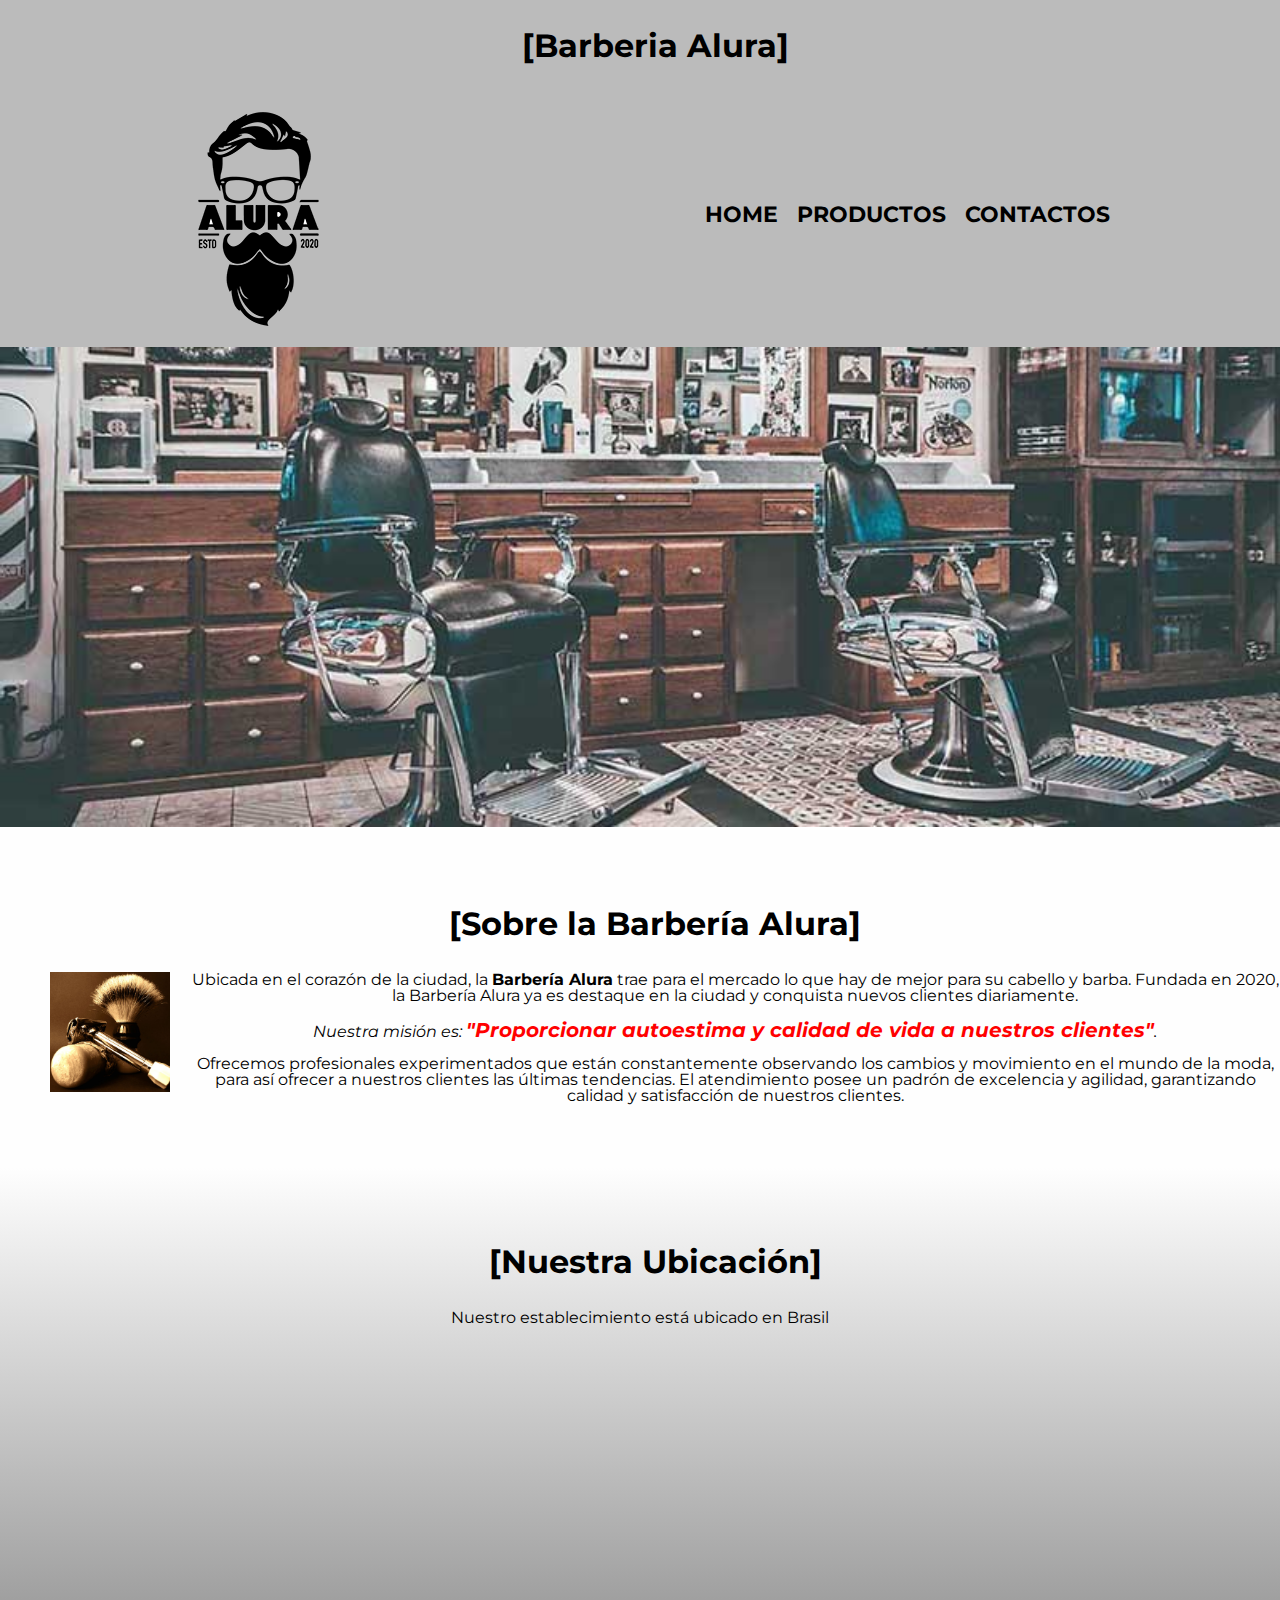
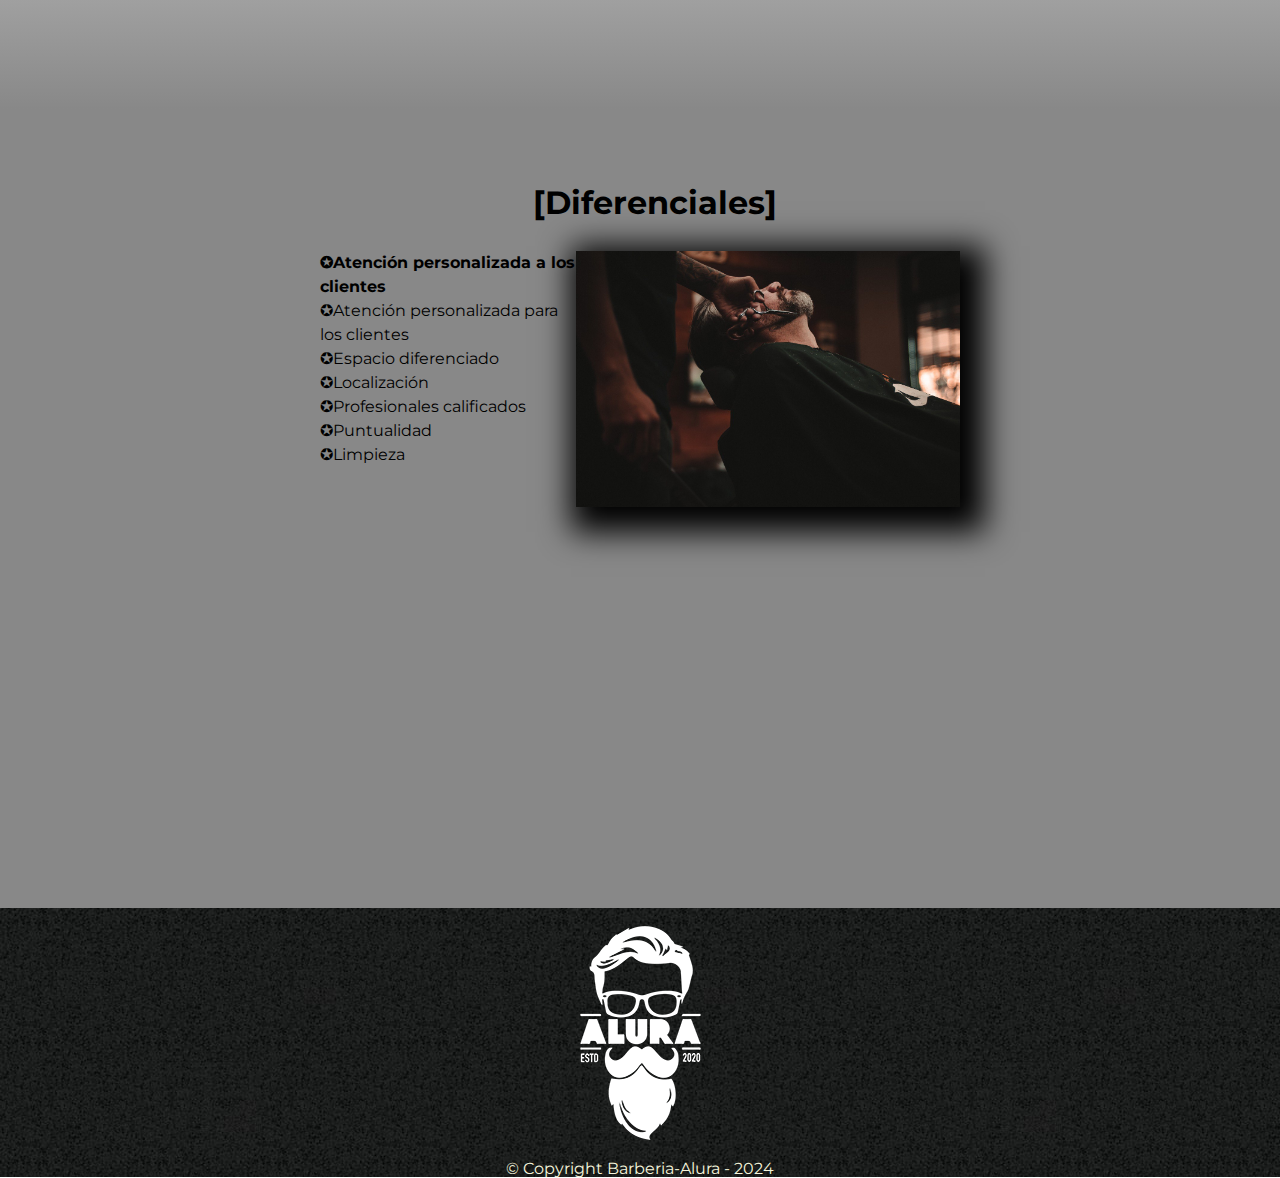
<file: index.html>
<!DOCTYPE html>

<html lang="es">
<head>
    <meta charset="UTF-8"> 
    <meta name="viewport" content="width=device-width"> <!-- Cosas para el diseño responsive-->

    <title>Barbería Alura</title>
    <link rel="stylesheet" href="styles_home.css">
    <link rel="stylesheet" href="styles_productos.css"/>
    <link rel="stylesheet" href="reset.css">
    <link rel="preconnect" href="https://fonts.googleapis.com">
    <link rel="preconnect" href="https://fonts.gstatic.com" crossorigin>
    <link href="https://fonts.googleapis.com/css2?family=Montserrat:ital,wght@0,100..900;1,100..900&display=swap" rel="stylesheet">
   
</head>

<body>

    <header>
        <h1 class="titulo_principal">Barberia Alura</h1>

            <div class="caja">
                <h1><img src="imagenes/logo.png"></h1>
                <nav>
                    <ul>
                        <li><a href="index.html">Home</a></li>
                        <li><a href="productos.html">Productos</a></li>
                        <li><a href="contacto.html">Contactos</a></li>
                    </ul>
                </nav>
            </div>
    </header>

    <img class="banner" src="banner/banner.jpg"/>

    <main>
    <section class="principal">

        <h2 class="titulo_principal">Sobre la Barbería Alura</h1> 

        <img class="utensilios" src="imagenes/utensilios[1].jpg" alt="utensilios de un barbero ">

        <p>Ubicada en el corazón de la ciudad, la <strong>Barbería Alura</strong> trae para el mercado lo que hay de mejor para su cabello y barba. Fundada en 2020, la Barbería Alura ya es destaque en la ciudad y conquista nuevos clientes diariamente.</p>

        <p><em>Nuestra misión es: <strong class="p_principal">"Proporcionar autoestima y calidad de vida a nuestros clientes"</strong>.</em></p>
    
        <p>Ofrecemos profesionales experimentados que están constantemente observando los cambios y movimiento en el mundo de la moda, para así ofrecer a nuestros clientes las últimas tendencias. El atendimiento posee un padrón de excelencia y agilidad, garantizando calidad y satisfacción de nuestros clientes.</p> 
    </section>

    <section class="mapa">
        <h3 class="titulo_principal">Nuestra Ubicación</h3>
        <p>Nuestro establecimiento está ubicado en Brasil</p>
        <div class="mapa_contenido">
        <iframe src="https://www.google.com/maps/embed?pb=!1m18!1m12!1m3!1d3656.407977726843!2d-46.63721302378732!3d-23.589697062635473!2m3!1f0!2f0!3f0!3m2!1i1024!2i768!4f13.1!3m3!1m2!1s0x94ce5bd9bb943bf5%3A0x6f642995c970f0fe!2scaelum%20alura!5e0!3m2!1ses!2scr!4v1708554057094!5m2!1ses!2scr" width="100%" height="300" style="border:0;" allowfullscreen="" loading="lazy" referrerpolicy="no-referrer-when-downgrade"></iframe>
        </div>
    </section>
    
    <section class="diferenciales">
    <h3 class="titulo_principal">Diferenciales</h3>

    <div class="contenido_diferenciales">
    <ul class="items_lista">
        <li class="items">Atención personalizada a los clientes</li>
        <li class="items">Atención personalizada para los clientes</li>
        <li class="items">Espacio diferenciado</li>
        <li class="items">Localización</li>
        <li class="items">Profesionales calificados</li>
        <li class="items">Puntualidad</li>
        <li class="items">Limpieza</li>
    </ul><img src="diferenciales/diferenciales.jpg" class="imagen_diferenciales">
    </div>
    <div class="video">
        <iframe width="100%" height="315" src="https://www.youtube.com/embed/v9pxGpqcA64?si=IRsSmkye7o3cbvJ7" title="YouTube video player" frameborder="0" allow="accelerometer; autoplay; clipboard-write; encrypted-media; gyroscope; picture-in-picture; web-share" allowfullscreen></iframe>
        </div>
    </section>

    

    </main>

    <footer>
        <img src="imagenes/logo-blanco.png">
        <p>&copy Copyright Barberia-Alura - 2024</p>
    </footer>
    
</body>
</html>
</file>
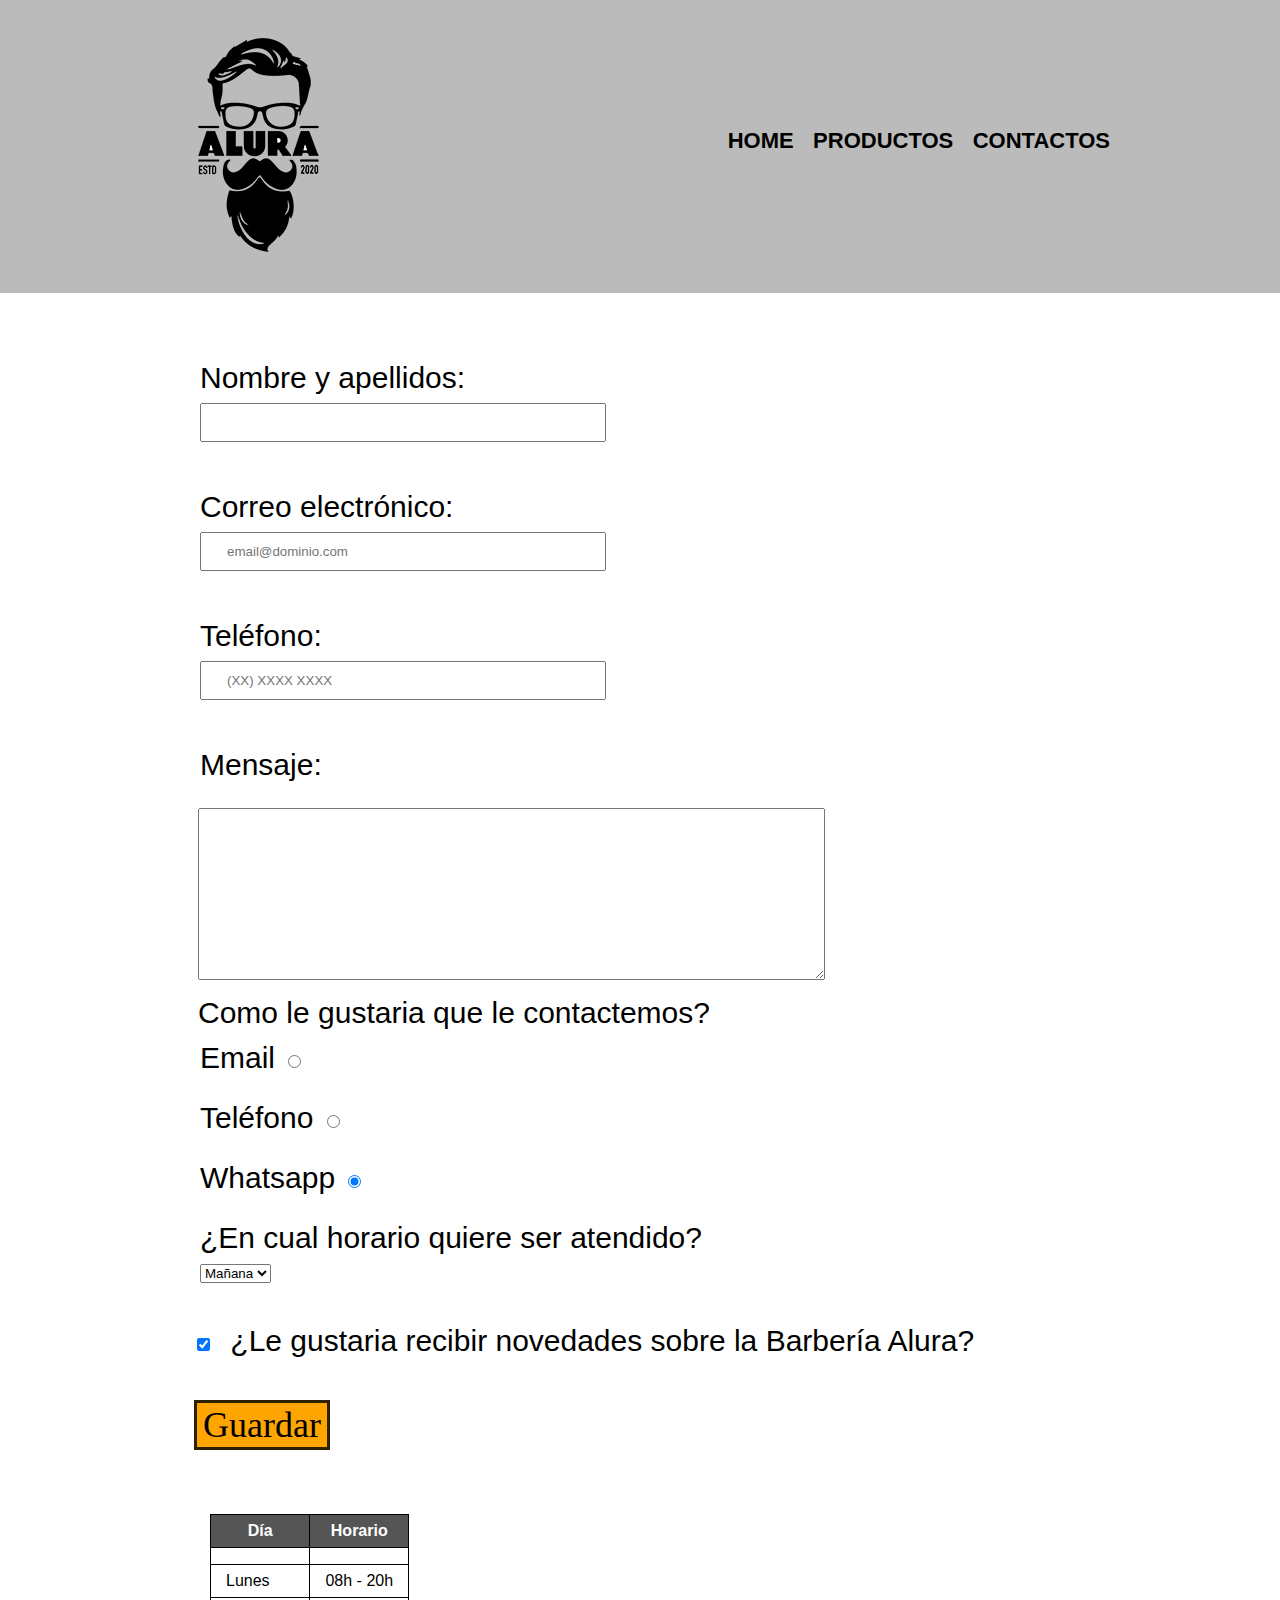
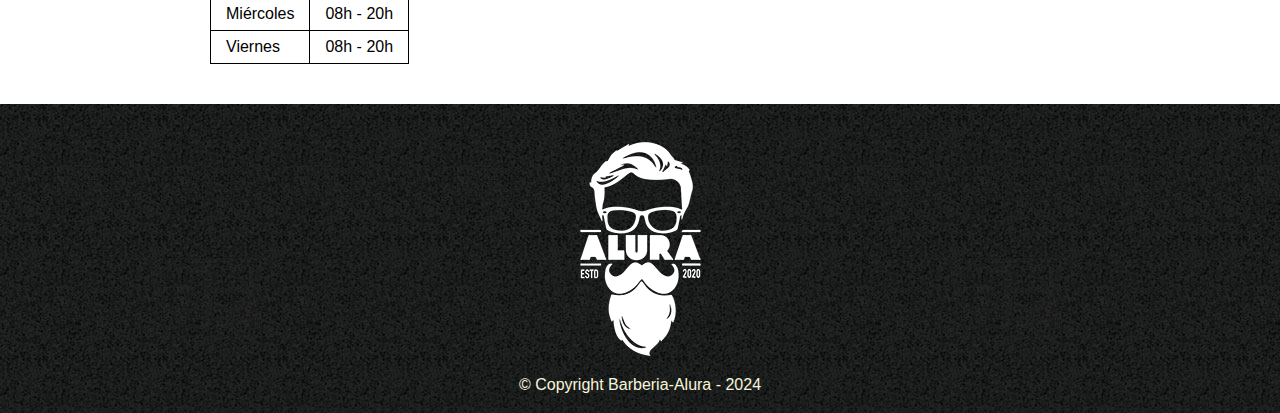
<file: contacto.html>
<!DOCTYPE html>

<html lang="es">

<head>
    <meta charset="UTF-8">

    <title>Contactos - Barbería Alura</title>
    <link rel="stylesheet" href="reset.css">
    <link rel="stylesheet" href="styles_productos.css">
    <link rel="stylesheet" href="styles_contactos.css">
</head>

<body>
    <header>
        <div class="caja">
            <h1><img src="imagenes/logo.png" alt="Logo de la Barbería Alura"></h1>
            <nav>
                <ul>
                    <li><a href="index.html">Home</a></li>
                    <li><a href="productos.html">Productos</a></li>
                    <li><a href="contacto.html">Contactos</a></li>
                </ul>
            </nav>
        </div>
    </header>
    <main>
        <form action="" method="post" class="form-pruebas">
            <label for="name_input">Nombre y apellidos:
            <input required type="text" id="name_input" class="input_container"/>
            </label>

            <label for="correo_input">Correo electrónico:
            <input required type="email" id="correo_input" class="input_container" placeholder="email@dominio.com"/>
            </label>

            <label for="telef_input">Teléfono:
            <input required type="tel" id="telef_input" class="input_container" placeholder="(XX) XXXX XXXX"/>
            </label>

            <label for="messaje_input">Mensaje:</label>
            <textarea cols="70" rows="10" type="text" id="messaje_input"></textarea>
           
            <fieldset>
            <legend class="p_contact">Como le gustaria que le contactemos?</legend>
            <label for="radio_input">Email
            <input type="radio" id="radio_input" value="Email" name="contacto"/></label>
            <label for="radio_input">Teléfono
            <input type="radio" id="radio_input" value="Telefono" name="contacto"/></label>
            <label for="radio_input">Whatsapp
            <input type="radio" id="radio_input" value="Whatsapp" name="contacto" checked/></label>
            </fieldset>

            <fieldset class="form-pruebas">
            <p>¿En cual horario quiere ser atendido?</p>
            <select name="" id="">
                <option value="Mañana">Mañana</option>
                <option value="Tarde">Tarde</option>
                <option value="Noche">Noche</option>
            </select>
            </fieldset>
            
            <fieldset>
            <input type="checkbox" id="input_checkbox" checked>
            <p id="input_checkbox">¿Le gustaria recibir novedades sobre la Barbería Alura?</p>
            </fieldset>

            <input type="submit" value="Guardar" class="button" id="submit_input"/>
        </form>

        <table>
            <thead>
                <tr>
                    <th>Día</th>
                    <th>Horario</th>
                </tr>
            </thead>
            <tbody>
            <tr>
                <td></td>
                <td></td>
            </tr>
            <tr>
                <td>Lunes</td>
                <td>08h - 20h</td>
            </tr>
            <tr>
                <td>Miércoles</td>
                <td>08h - 20h</td>
            </tr>
            <tr>
                <td>Viernes</td>
                <td>08h - 20h</td>
            </tr>
            </tbody>
        </table>

    </main>
    <footer>
        <img src="imagenes/logo-blanco.png">
        <p>&copy Copyright Barberia-Alura - 2024</p>
    </footer>
</body>

</html>
</file>
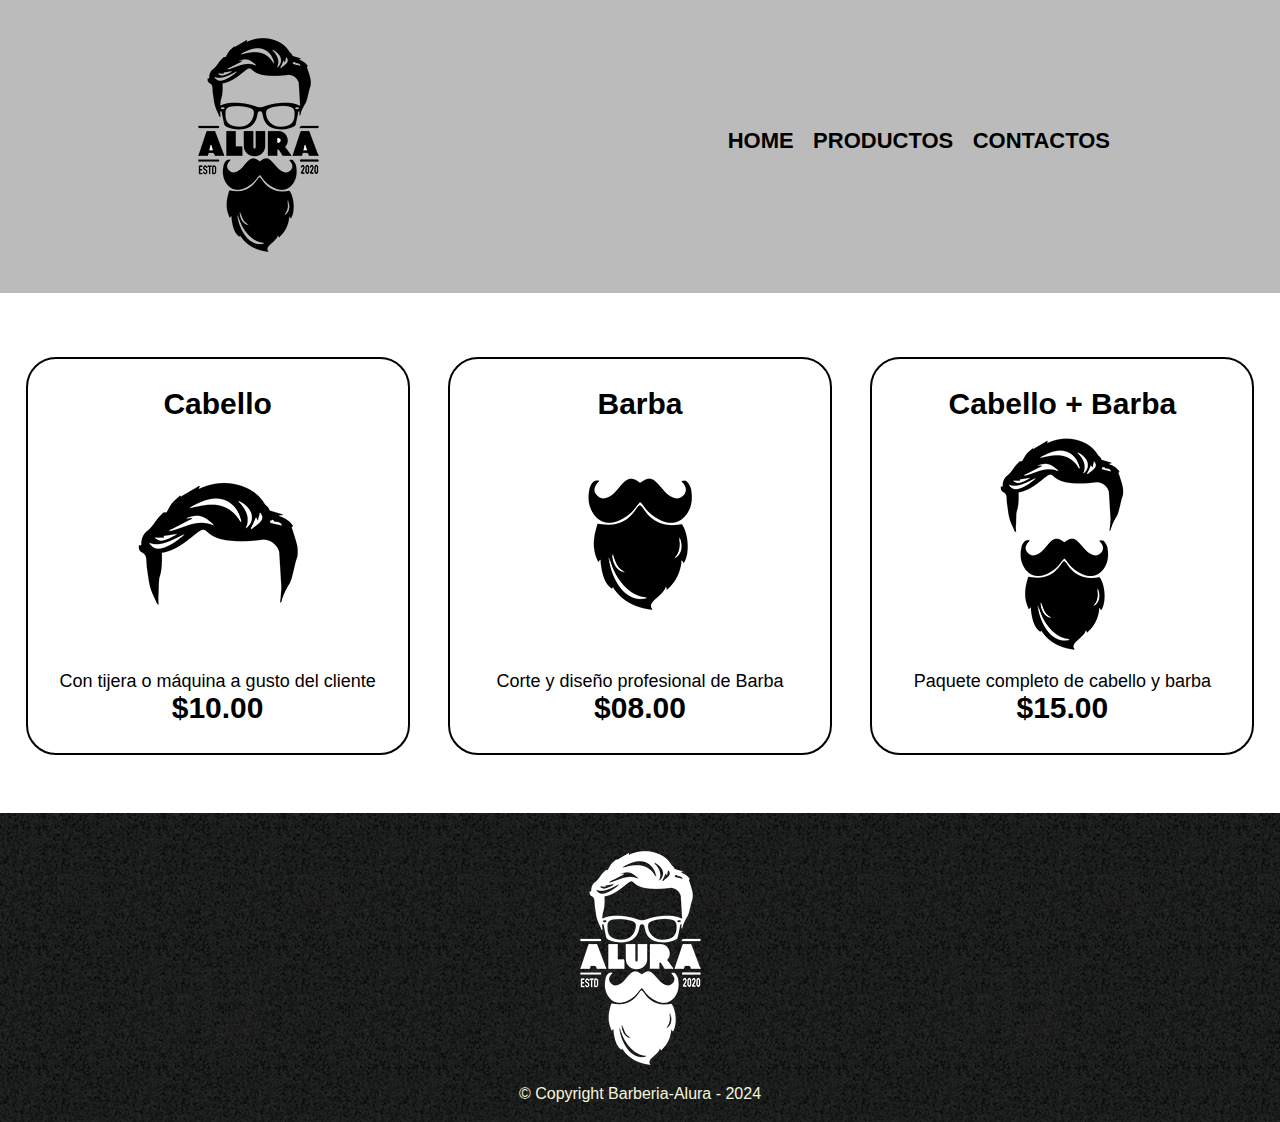
<file: productos.html>
<!DOCTYPE html>

<html lang="es">

<head>
    <meta charset="UTF-8">

    <title>Productos - Barbería Alura</title>
    <link rel="stylesheet" href="reset.css">
    <link rel="stylesheet" href="styles_productos.css">
</head>

<body>
    <header>
        <div class="caja">
            <h1><img src="imagenes/logo.png"></h1>
            <nav>
                <ul>
                    <li><a href="index.html">Home</a></li>
                    <li><a href="productos.html">Productos</a></li>
                    <li><a href="contacto.html">Contactos</a></li>
                </ul>
            </nav>
        </div>
    </header>

    <main>
        <ul class="productos">
            <li><h2>Cabello</h2>
                <img src="imagenes/cabello.jpg" alt="">
                <p class="producto-descripcion">Con tijera o máquina a gusto del cliente</p>
                <p class="producto-precio">$10.00</p>
            </li>
            <li>
                <h2>Barba</h2>
                <img src="imagenes/barba.jpg" alt="">
                <p class="producto-descripcion">Corte y diseño profesional de Barba</p>
                <p class="producto-precio">$08.00</p>
            </li>
            <li><h2>Cabello + Barba</h2>
                <img src="imagenes/cabello+barba.jpg" alt="">
                <p class="producto-descripcion">Paquete completo de cabello y barba</p>
                <p class="producto-precio">$15.00</p>
            </li>
        </ul>
    </main>

    <footer>
        <img src="imagenes/logo-blanco.png">
        <p>&copy Copyright Barberia-Alura - 2024</p>
    </footer>
</body>

</html>
</file>
<file: styles_home.css>
ol,
ul {
    list-style: none;
}

.titulo_principal {
    padding-left: 30px;
    padding-top: 30px;
    font-size: xx-large;
    font-family: "Montserrat", sans-serif;
}

p {
    text-align: center;
}

.principal {
    background: #CCCCCC;
    padding: 20px;
}

.p_principal {
    font-size: 20px;
    color: red;
}

h2 {
    text-align: center;
}

.diferenciales {
    background: #FFFFFF;
    padding: 30px;
}

/*CSS para la página inicial*/

.banner {
    width: 100%;
}

.titulo_principal {
    text-align: center;
    font-size: 2em;
    margin: 0 0 1em;
    clear: left;
}

.principal{
    padding: 3em 0;
    background: #FEFEFE;
}

.titulo_principal::first-letter{
    font-weight: bold;
}

.titulo_principal:before{
    content: "[";
}

.titulo_principal:after{
    content: "]";
}

.principal p {
    margin: 0 0 1em;
}

.principal strong {
    font-weight: bold;
}

.principal em {
    font-style: italic;
}

.utensilios {
    width: 120px;
    float: left;
    margin: 0 20px 20px 50px;
}

.mapa{
    padding: 3em 0;
    background: linear-gradient(#FEFEFE, #888888);
}

.mapa p{
    margin: 0 0 2em;
    text-align: center;
}

.mapa_contenido{
    width: 940px;
    margin: 0 auto;
}

.diferenciales{
    padding: 3em 0;
    background: #888888;
}

.contenido_diferenciales{
    width: 640px;
    margin: 0 auto;
}

.items_lista{
    width: 40%;
    display: inline-block;
    vertical-align: top;
}

.items{
    line-height: 1.5;
}

.items:before{
    content: "✪";
}

.items:first-child{
    font-weight: bold;
}

.imagen_diferenciales {
    width: 60%;
    transition: 400ms;
    box-shadow: 10px 10px 30px 15px #000000;
}

.imagen_diferenciales:hover{
    opacity: 0.3;
}

.video{
    width: 560px;
    margin: 1em auto;
}

/*
Marca las partes restantes en diferentes visualizaciones de dispositivos

@media screen and (max-width:480px) {
    body{
        background: red;
    }
}
*/

@media screen and (max-width:480px) {

   
    h1{  
        text-align: center;
    }

    nav{
        position: static;
    }

    .caja, .principal, .mapa_contenido, .contenido_diferenciales, .video{
        width: auto;
    }

    .items_lista, .imagen_diferenciales{
        width: 100%;
    }
}
</file>
<file: styles_productos.css>
header{
    background-color: #BBBBBB;
    padding: 20px 0;
}

.caja{
    width: 940px;
    position: relative;
    margin: 0 auto;
}

nav{
    position: absolute;
    top: 110px;
    right: 0;
}

nav li{
    display: inline;
    margin: 0 0 0 15px;
}

nav a:hover{
    background: #dfab02f8;
    text-decoration: underline;
}

nav a{
    text-transform: uppercase;
    color: #000000;
    font-weight: bold;
    font-size: 22px;
    text-decoration: none;
}

.productos{
    display: flex;
    justify-content: center;
    margin-top: 5%;
}

.productos li{
    display: inline-block;
    text-align: center;
    width: 30%;
    vertical-align: top;
    margin: 0 1.5% 4.5%;
    padding: 30px 20px;
    box-sizing: border-box;
    /*Forma resumida*/
    border: 2px solid #000000;
    /*Forma no resumida
    border-color: #000000;
    border-width: 2px;
    border-style: solid;
    */
    border-radius: 30px;
}

/*Captura el posicionamiento del mouse*/
.productos li:hover{
    border-color: orange;
}
/*Captura el click del mouse*/
.productos li:active{
    border-color: aqua;
}

.productos h2{
    font-size: 30px;
    font-weight: bold;
}

/* !!!! */
.productos li:hover h2{
    font-size: 35px;
}

.producto-descripcion{
    font-size: 18px;
}

.producto-precio{
    font-size: 30px;
    font-weight: bold;
    margin-top: 1%;
}

footer{
    text-align: center;
    background: url(imagenes/bg.jpg);
    padding: 20px;
    color: beige;
}







/*
que aprendimos
PRÓXIMA ACTIVIDAD

Lo que aprendimos en esta aula:

Selectores avanzados CSS

Selector > , para acceder a los hijos de determinado elemento. Por ejemplo, para acceder todos los p dentro del main:
main > p {          }
COPIA EL CÓDIGO
Selector +, para acceder al primer hermano de determinado elemento. Por ejemplo, para acceder el primer p después de una img:
img + p {
}
COPIA EL CÓDIGO
Selector ~, para acceder a todos los hermanos de determinado elemento. Por ejemplo, para acceder todos los p después de una img:
img ~ p {
}
COPIA EL CÓDIGO
Selector not, para acceder a los elementos, excepto algunos. Por ejemplo, para acceder a todos los p dentro de main excepto el p que tiene id mission:
main p:not(#mission) {
}
*/
</file>
<file: styles_contactos.css>
main{
    width: 940px;
    margin: 0 auto;
}

.p_contact{
    margin-left: 13px;
    margin-top: 20px;
}

form{
    margin: 40px 0;
}

.form-pruebas, label{
    display: block;
    padding: 15px 15px 15px;
    font-size: 30px;
}

.form-pruebas .input_container{
    display: block;
    padding: 10px 25px;
    margin: 0 0 20px;
    margin-top: 10px;
    width: 40%;
}

#messaje_input{
    padding: 10px 25px;
    margin: 13px;
}

#input_checkbox{
    display: inline;
    margin: 40px 0px 40px 12px;
    padding-top: 30px;
}

#radio_input{
    margin-left: 5px;
    margin-bottom: 0px;
}

.button{
    margin: 1%;
    font-size: larger;
    font-family: cursive;
    background-color: orange;
    border: solid rgb(46, 32, 5);
    cursor: pointer;
    transition: 1s;
}

.button:hover{
    background: red;
    transform: scale(1.2);
}

table{
    margin: 40px 40px;
}

thead{
    background: #555555;
    color: white;
    font-weight: bold;
}

td, th{
    border: 1px solid #000000;
    padding: 8px 15px;
}
</file>
